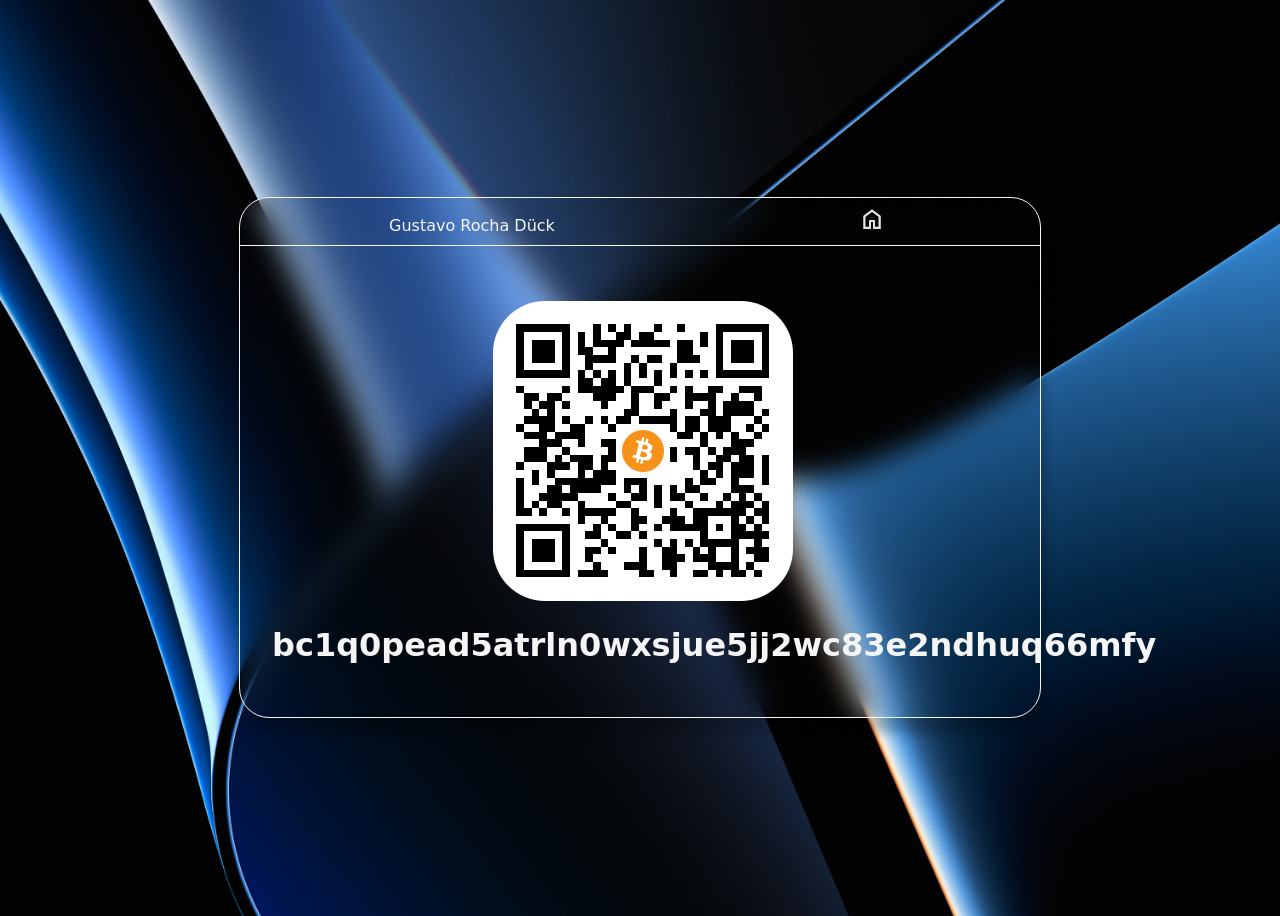
<file: Paymant/donate.html>
<!DOCTYPE html>
<html lang="en">
<head>
    <meta charset="UTF-8">
    <meta name="viewport" content="width=device-width, initial-scale=1.0">
    <title>Gustavo Rocha Duck - Donate</title>
    <link rel="stylesheet" href="donate.css">
</head>
<body>
<div class="main_panel">
    <div class="main_bar">
    <!-- <img id="adm_ppf" src="img/WhatsApp Image 2025-03-08 at 14.48.56_4436be5e.jpg" alt="Gustavo_ppf">-->
        <h1 id="adm_name">Gustavo Rocha Dück</h1>
        <a href="https://gustavorochaduck.github.io/if_project_fcbg/index.html"><button id="home_bnt"><img id="home_icon" src="img/home_24dp_E3E3E3_FILL0_wght400_GRAD0_opsz24.png" alt="home"></button></a>
    </div>
    <div class="BTC">
        <img id="btc_qr" src="img/Your_Bitcoin_QR_Code.png" alt="btc_qr_code">
        <h1 id="btc_code">bc1q0pead5atrln0wxsjue5jj2wc83e2ndhuq66mfy</h1>
    </div>
</div>

</body>
</html>
</file>
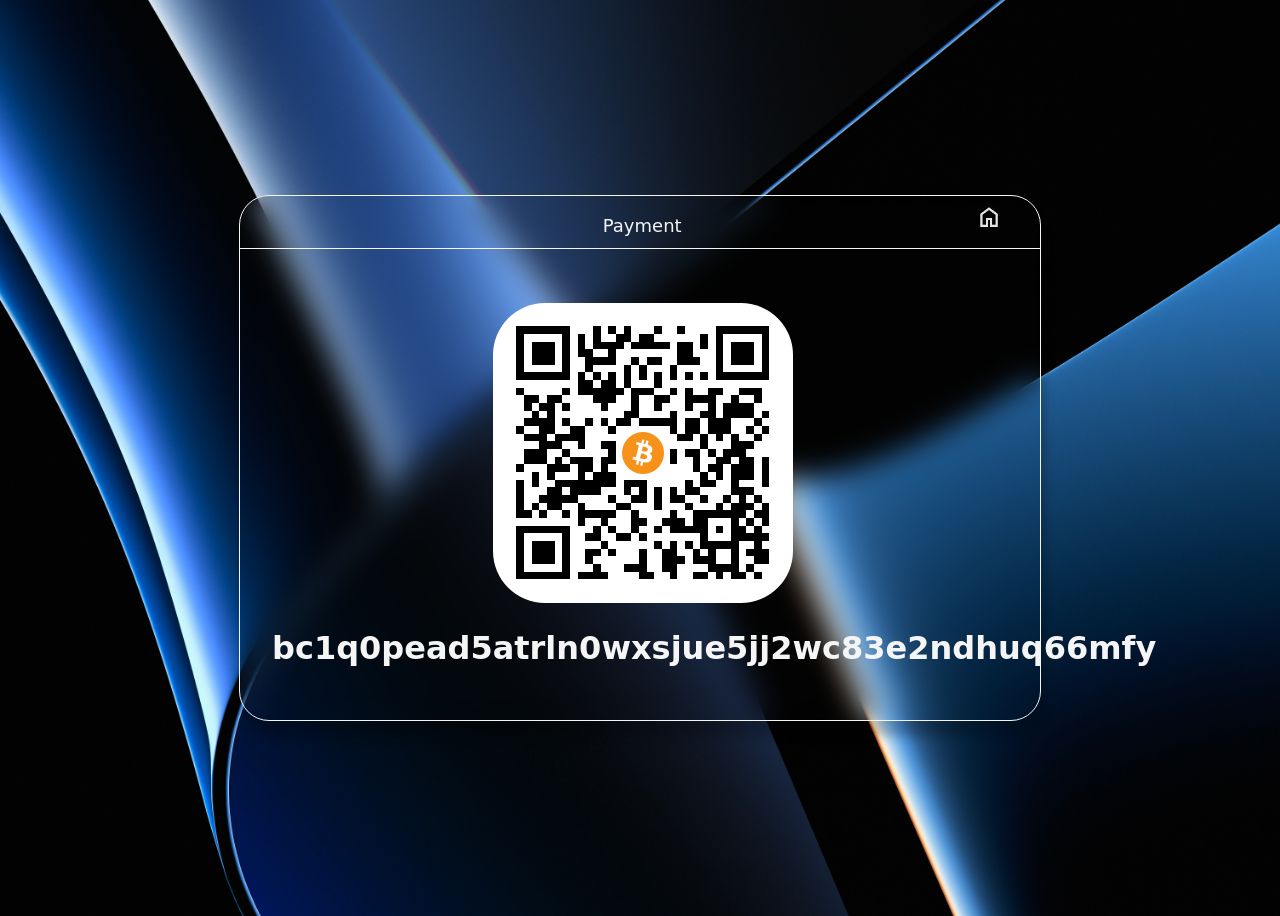
<file: Payment/donate.html>
<!DOCTYPE html>
<html lang="en">
<head>
    <meta charset="UTF-8">
    <meta name="viewport" content="width=device-width, initial-scale=1.0">
    <title>Gustavo Rocha Duck - Donate</title>
    <link rel="stylesheet" href="donate.css">
</head>
<body>
<div class="main_panel">
    <div class="main_bar">
    <!-- <img id="adm_ppf" src="img/WhatsApp Image 2025-03-08 at 14.48.56_4436be5e.jpg" alt="Gustavo_ppf">-->
        <h1 id="adm_name">Payment</h1>
        <a href="https://gustavorochaduck.github.io/if_project_fcbg/index.html"><button id="home_bnt"><img id="home_icon" src="img/home_24dp_E3E3E3_FILL0_wght400_GRAD0_opsz24.png" alt="home"></button></a>
    </div>
    <div class="BTC">
        <img id="btc_qr" src="img/Your_Bitcoin_QR_Code.png" alt="btc_qr_code">
        <h1 id="btc_code">bc1q0pead5atrln0wxsjue5jj2wc83e2ndhuq66mfy</h1>
    </div>
</div>

</body>
</html>
</file>
<file: Paymant/donate.css>
body{
    display: flex;
    overflow: hidden; 
    height: 100vh;
    background-color: black;
    background-image: url("img/apple-macbook-pro-stock-2021-apple-event-2021-dark-mode-6016x5468-6759.jpg");
    background-position: center;
    background-repeat: no-repeat;
    background-size: cover;
    background-attachment: fixed;
}
.main_panel{
    display: inline-block;
    max-width: fit-content;
    white-space: nowrap;
    margin-bottom: auto;
    margin-top: auto;
    margin-left: auto;
    margin-right: auto;
    backdrop-filter: blur(15px);
    border-radius: 30px;
    border: 1px solid whitesmoke;
    /*padding: 3%;*/
    padding-top: 7px;
    box-shadow: 5px 15px 10px rgba(0, 0, 0, 0.2);
}
.main_bar{
    display: flex;
    justify-content: space-around;
    border-bottom-style: solid;
    border-bottom: 1px solid whitesmoke;
    border-style: 1px;
    padding: 0 !important;
}
#adm_name{
    font-family: system-ui, -apple-system, BlinkMacSystemFont, 'Segoe UI', Roboto, Oxygen, Ubuntu, Cantarell, 'Open Sans', 'Helvetica Neue', sans-serif;
    color: whitesmoke;
    font-weight: lighter;
    font-size:medium;
}
#adm_ppf{
    border-radius: 100%;
    height: 36px;
    width: 36px;
    margin-right: 4%;
}
#home_bnt{
    background: none;
    border: none;
    padding: auto;
}
#home_icon{
    border: none;
    padding: none;
    width: 26px;
    height: 26px;
}
.BTC{
    padding: 4%;
}
#btc_qr{
    margin-top: 3%;
    margin-left: 30%;
    margin-right: auto;
    border-radius: 52px;
}
#btc_code{
    font-family: system-ui, -apple-system, BlinkMacSystemFont, 'Segoe UI', Roboto, Oxygen, Ubuntu, Cantarell, 'Open Sans', 'Helvetica Neue', sans-serif;
    color: whitesmoke;
    font-weight: bold;
    width: 800px;
}
</file>
<file: Payment/donate.css>
body{
    display: flex;
    overflow: hidden; 
    height: 100vh;
    background-color: black;
    background-image: url("img/apple-macbook-pro-stock-2021-apple-event-2021-dark-mode-6016x5468-6759.jpg");
    background-position: center;
    background-repeat: no-repeat;
    background-size: cover;
    background-attachment: fixed;
}
.main_panel{
    display: inline-block;
    max-width: fit-content;
    white-space: nowrap;
    margin-bottom: auto;
    margin-top: auto;
    margin-left: auto;
    margin-right: auto;
    backdrop-filter: blur(15px);
    border-radius: 30px;
    border: 1px solid whitesmoke;
    /*padding: 3%;*/
    padding-top: 7px;
    box-shadow: 5px 15px 10px rgba(0, 0, 0, 0.2);
}
.main_bar{
    display: flex;
    justify-content: space-around;
    border-bottom-style: solid;
    border-bottom: 1px solid whitesmoke;
    border-style: 1px;
    padding: 0 !important;
}
#adm_name{
    font-family: system-ui, -apple-system, BlinkMacSystemFont, 'Segoe UI', Roboto, Oxygen, Ubuntu, Cantarell, 'Open Sans', 'Helvetica Neue', sans-serif;
    color: whitesmoke;
    font-weight: lighter;
    font-size: large;
    margin-left: 32%;
}
#adm_ppf{
    border-radius: 100%;
    height: 36px;
    width: 36px;
    margin-right: 4%;
}
#home_bnt{
    background: none;
    border: none;
    padding-left: none;
    margin-left: 300%;
}
#home_icon{
    border: none;
    padding: none;
    width: 26px;
    height: 26px;
    margin-left: -300%;
}
.BTC{
    padding: 4%;
}
#btc_qr{
    margin-top: 3%;
    margin-left: 30%;
    margin-right: auto;
    border-radius: 52px;
}
#btc_code{
    font-family: system-ui, -apple-system, BlinkMacSystemFont, 'Segoe UI', Roboto, Oxygen, Ubuntu, Cantarell, 'Open Sans', 'Helvetica Neue', sans-serif;
    color: whitesmoke;
    font-weight: bold;
    width: 800px;
}
</file>
